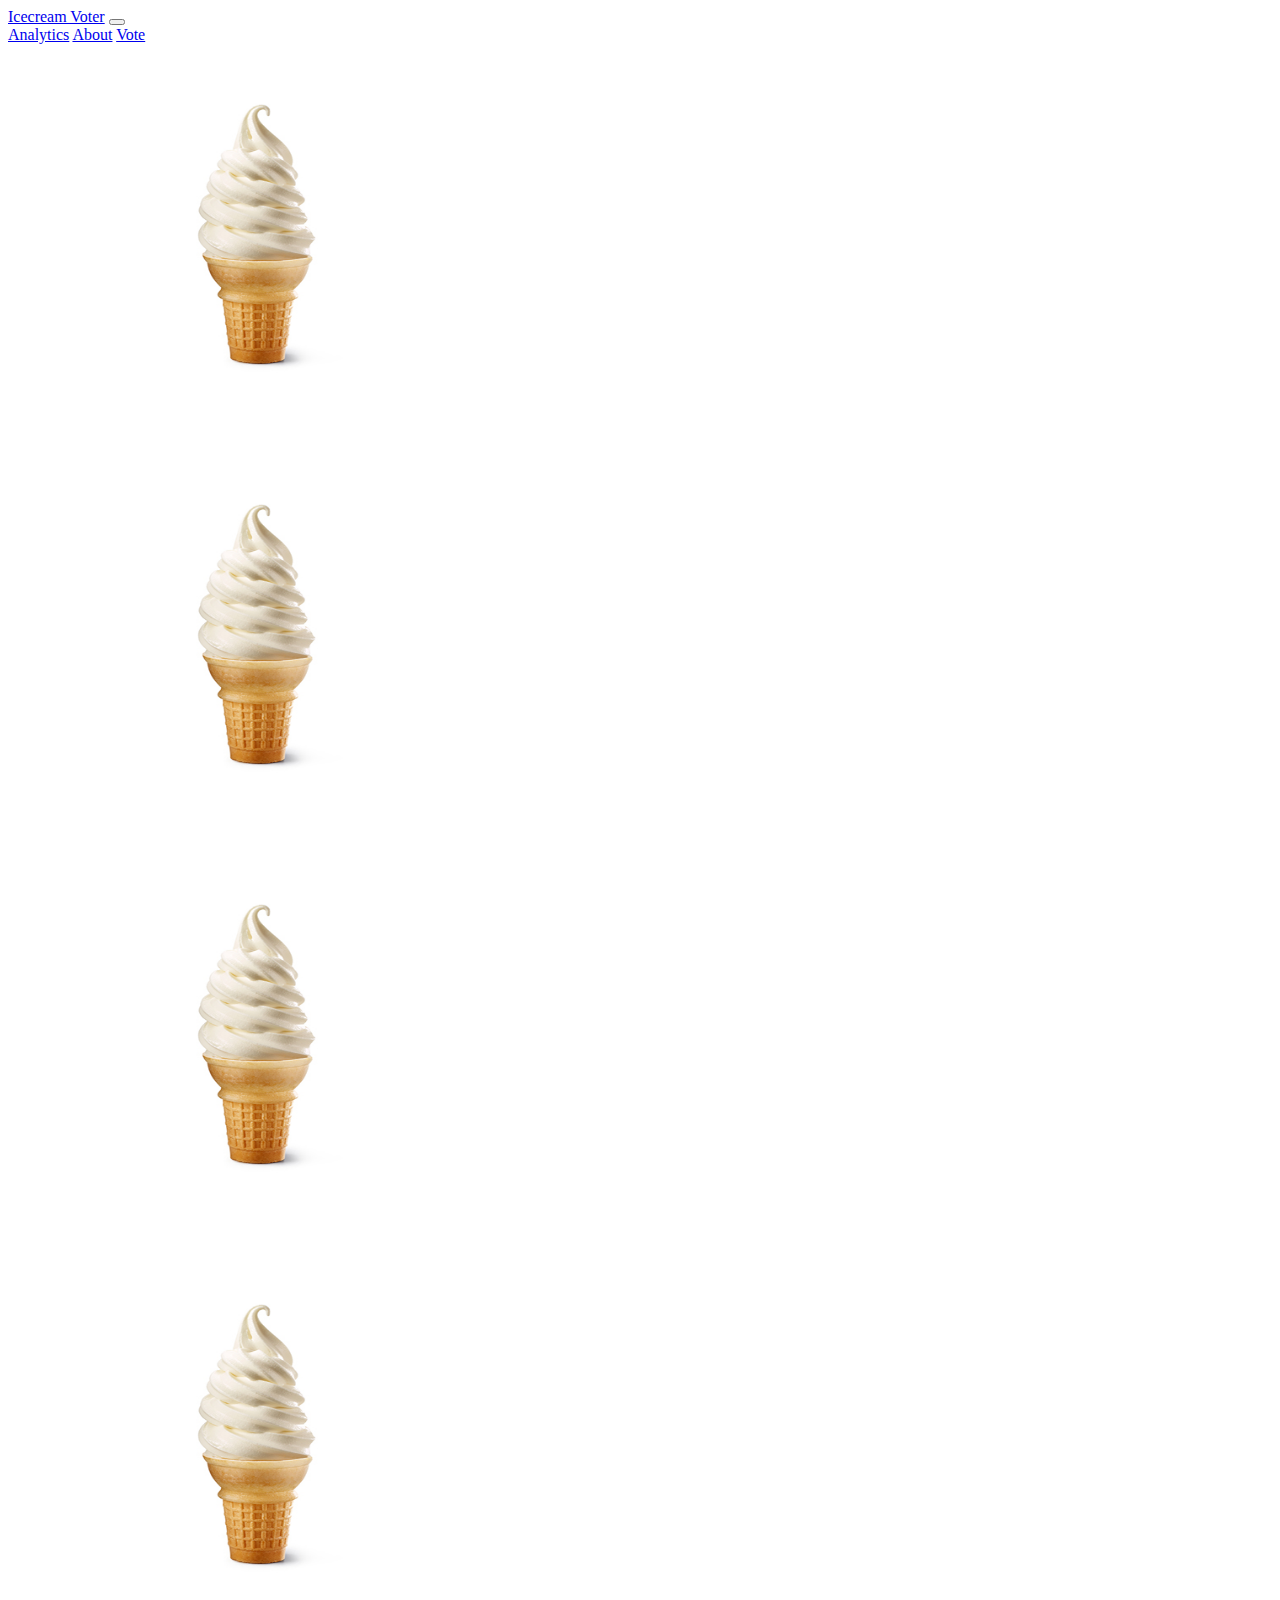
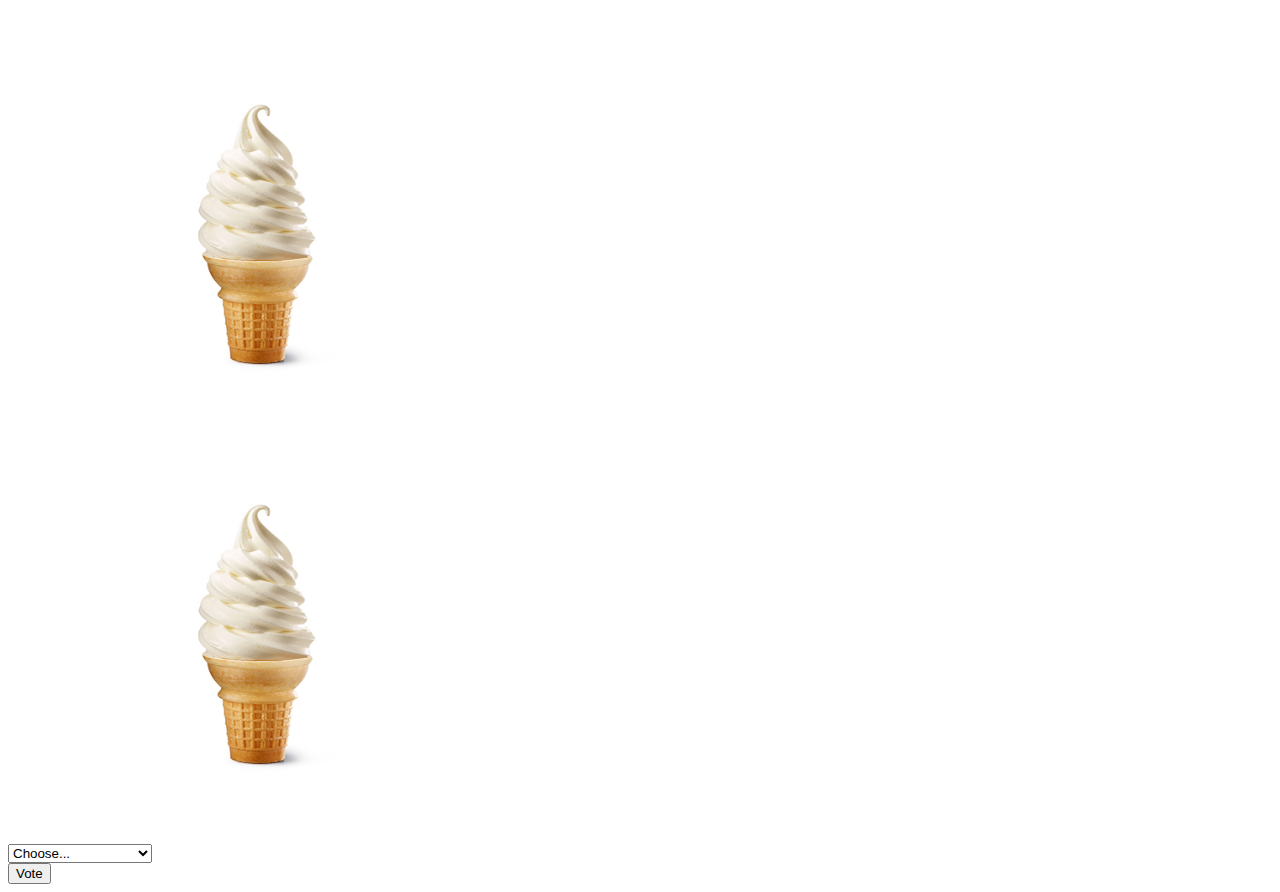
<file: vote.html>
<html lang="en">

<head>
    <meta charset="UTF-8">
    <meta http-equiv="X-UA-Compatible" content="IE=edge">
    <meta name="viewport" content="width=device-width, initial-scale=1.0">
    <title>Vote Page</title>
    <!-- bootstrap css -->
    <link rel="stylesheet" href="https://cdn.jsdelivr.net/npm/bootstrap@4.1.3/dist/css/bootstrap.min.css"
        integrity="sha384-MCw98/SFnGE8fJT3GXwEOngsV7Zt27NXFoaoApmYm81iuXoPkFOJwJ8ERdknLPMO" crossorigin="anonymous">

</head>

<body>

    <!-- navbar -->

    <nav class="navbar navbar-expand-lg navbar-light bg-primary">
        <a class="navbar-brand text-light" href="index.html">Icecream Voter</a>
        <button class="navbar-toggler" type="button" data-toggle="collapse" data-target="#navbarNavAltMarkup"
            aria-controls="navbarNavAltMarkup" aria-expanded="false" aria-label="Toggle navigation">
            <span class="navbar-toggler-icon"></span>
        </button>
        <div class="collapse navbar-collapse justify-content-end" id="navbarNavAltMarkup">
            <div class="navbar-nav">
                <a class="nav-item nav-link text-light" href="analytics.html">Analytics</a>
                <a class="nav-item nav-link text-light" href="about.html">About</a>
                <a class="nav-item btn btn-outline-light" href="vote.html">Vote</a>
            </div>
        </div>
    </nav>

    <!-- vote page -->

    <div class="container-md">
        <div class="row justify-content-center align-items-center">
          <div class="col-md-4">
            <img src="/assets/vanillaIceCream.jpg" width="500" height="400" alt="">
          </div>
          <div class="col-md-4">
            <img src="/assets/vanillaIceCream.jpg" width="500" height="400" alt="">
          </div>          <div class="col-md-4">
            <img src="/assets/vanillaIceCream.jpg" width="500" height="400" alt="">
          </div>
        </div>
        <div class="row justify-content-center align-items-center">
            <div class="col-md-4">
              <img src="/assets/vanillaIceCream.jpg" width="500" height="400" alt="">
            </div>
            <div class="col-md-4">
              <img src="/assets/vanillaIceCream.jpg" width="500" height="400" alt="">
            </div>          <div class="col-md-4">
              <img src="/assets/vanillaIceCream.jpg" width="500" height="400" alt="">
            </div>
          </div>

          <div class="input-group">
            <select class="custom-select" id="inputOpt" aria-label="select with button addon">
              <option selected>Choose...</option>
              <option value="Vanilla">Vanilla</option>
              <option value="Chocolate">Chocolate</option>
              <option value="Banana">Banana</option>
              <option value="Mint-Chocolate-Chip">Mint-Chocolate-Chip</option>
              <option value="Coconut">Coconut</option>
              <option value="Strawberry">Strawberry</option>
            </select>
            <div class="input-group-append">
              <button class="btn btn-outline-primary" onclick="addVote()">Vote</button>
            </div>
          </div>

      </div>

      <script>
          let votes = [];

          const addVote = () => {
              let found = false;
              let count = 0;
              let d = document.getElementById('inputOpt').value;
              votes.forEach(obj => {
                  if (obj.name === d) {
                        console.log(obj);
                      votes[count].voteCount = votes[count].voteCount + 1;
                      found = true;
                  }
                  count++;
              })
              if (found === false) {
                  votes.push( { name: d, voteCount: 1});
              }

              // putting into local storage

              localStorage.setItem('votesList', JSON.stringify(votes));
              console.log("local storage: " + localStorage.getItem('votesList'));

              alert("You have successfully put in your vote!");
          }
      </script>

    <!-- bootstrap js -->

    <script src="https://code.jquery.com/jquery-3.3.1.slim.min.js"
        integrity="sha384-q8i/X+965DzO0rT7abK41JStQIAqVgRVzpbzo5smXKp4YfRvH+8abtTE1Pi6jizo"
        crossorigin="anonymous"></script>
    <script src="https://cdn.jsdelivr.net/npm/popper.js@1.14.3/dist/umd/popper.min.js"
        integrity="sha384-ZMP7rVo3mIykV+2+9J3UJ46jBk0WLaUAdn689aCwoqbBJiSnjAK/l8WvCWPIPm49"
        crossorigin="anonymous"></script>
    <script src="https://cdn.jsdelivr.net/npm/bootstrap@4.1.3/dist/js/bootstrap.min.js"
        integrity="sha384-ChfqqxuZUCnJSK3+MXmPNIyE6ZbWh2IMqE241rYiqJxyMiZ6OW/JmZQ5stwEULTy"
        crossorigin="anonymous"></script>
</body>

</html>
</file>
